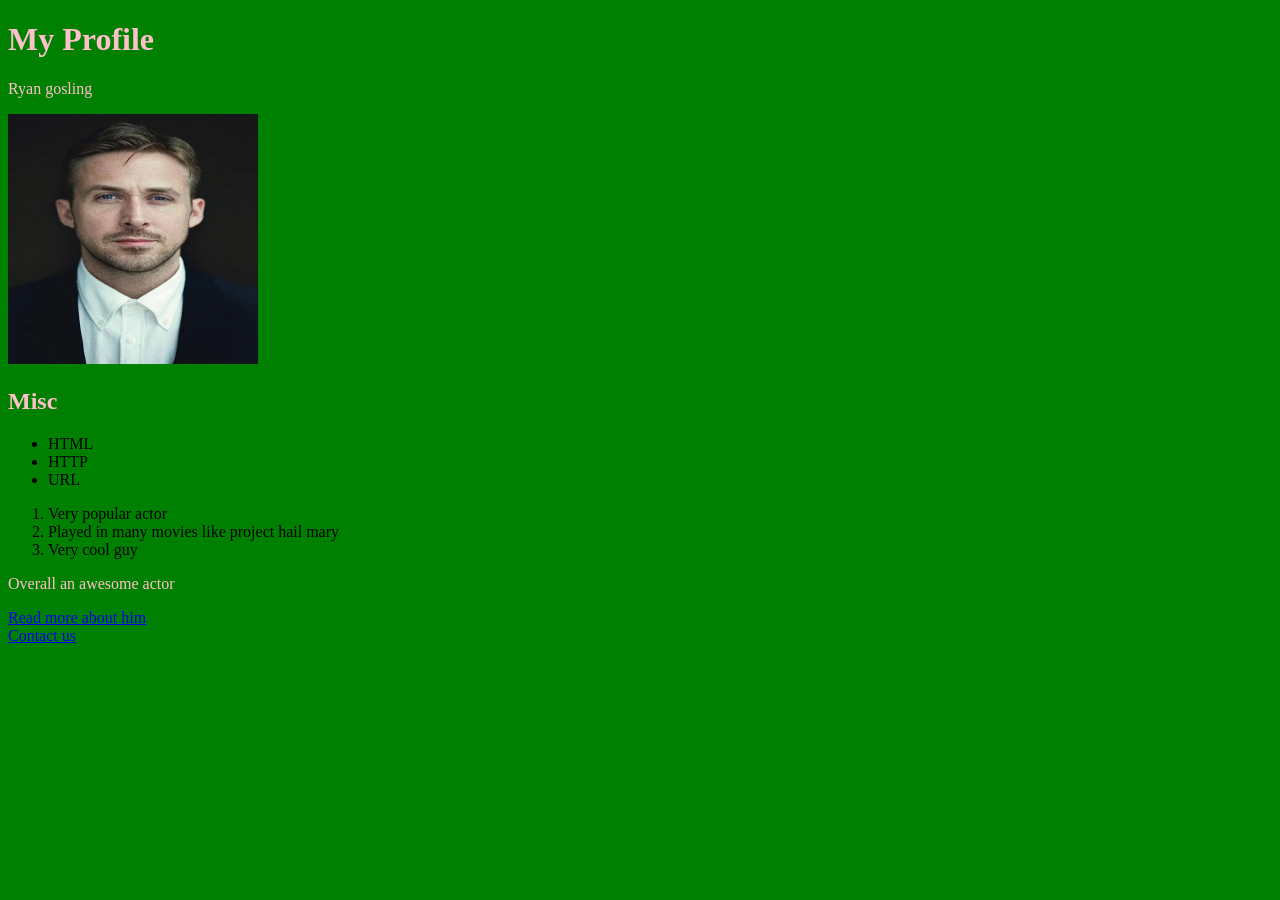
<file: index.html>
<!DOCTYPE html>
<html lang="en">

<head>
    <meta charset="UTF-8">
    <meta name="viewport" content="width=device-width, initial-scale=1.0">
    <title>Profile</title>
    <link rel="stylesheet" href="styles.css">
</head>

<body>
    <header>
        <h1> My Profile </h1>
    </header>
    <main>
        <p> Ryan gosling </p>
        <img src="images/logo.png" alt="Ryan gosling">
        <article>
            <h2>Misc</h2>
            <ul>
                <li>HTML</li>
                <li>HTTP</li>
                <li>URL</li>
            </ul>
            <ol>
                <li>Very popular actor</li>
                <li>Played in many movies like project hail mary</li>
                <li>Very cool guy</li>
            </ol>
            <p>Overall an awesome actor</p>
        </article>
    </main>
    <footer>
        <nav>
            <a href="https://sv.wikipedia.org/wiki/Ryan_Gosling" target="_blank">Read more about him</a>
            <div>
                <a href="form.html">Contact us</a>
            </div>

        </nav>
    </footer>


</body>

</html>
</file>
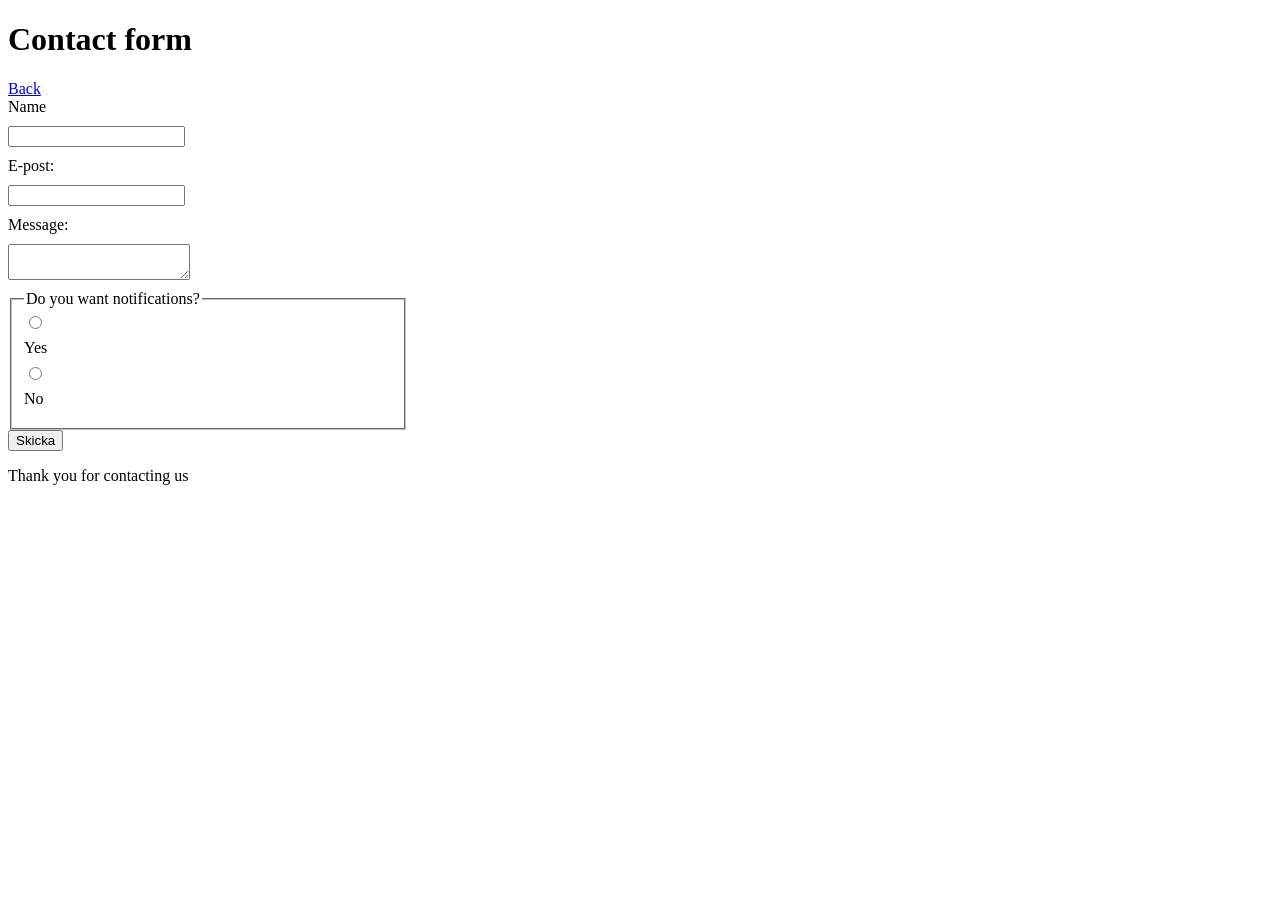
<file: form.html>
<!DOCTYPE html>
<html lang="en">

<head>
    <meta charset="UTF-8">
    <meta name="viewport" content="width=device-width, initial-scale=1.0">
    <title>kontakt</title>
    <link rel="stylesheet" href="form.css">
</head>

<body>
    <header>
        <h1>Contact form</h1>
        <nav>
            <a href="index.html"> Back</a>
        </nav>
    </header>
    <main>
        <form action="https://httpbin.org/post" method="post">

            <label for="name">Name</label>
            <input id="name" name="name" type="text" required>

            <label for="email">E-post:</label>
            <input type="email" id="email" name="email" required>

            <label for="message">Message:</label>
            <textarea name="message" id="message" minlength="10" maxlength="500" required></textarea>

            <fieldset>
                <legend>Do you want notifications?</legend>
                <label><input type="radio" name="notiser" value="YES">Yes</label>
                <label><input type="radio" name="notiser" value="NO">No</label>
            </fieldset>


            <button type="submit">Skicka</button>
        </form>
    </main>
    <footer>
        <p>Thank you for contacting us</p>
    </footer>
</body>

</html>
</file>
<file: styles.css>
p {
    color: pink
}

h1 {
    color: pink
}

h2 {
    color: pink
}

body {
    background-color: green;
}

img {
    width: 250px;
    height: 250px;
}
</file>
<file: form.css>
form {
    max-width: 400px;
}

label,
input,
textarea,
button {
    display: block;
    margin-bottom: 10px;
}
</file>
